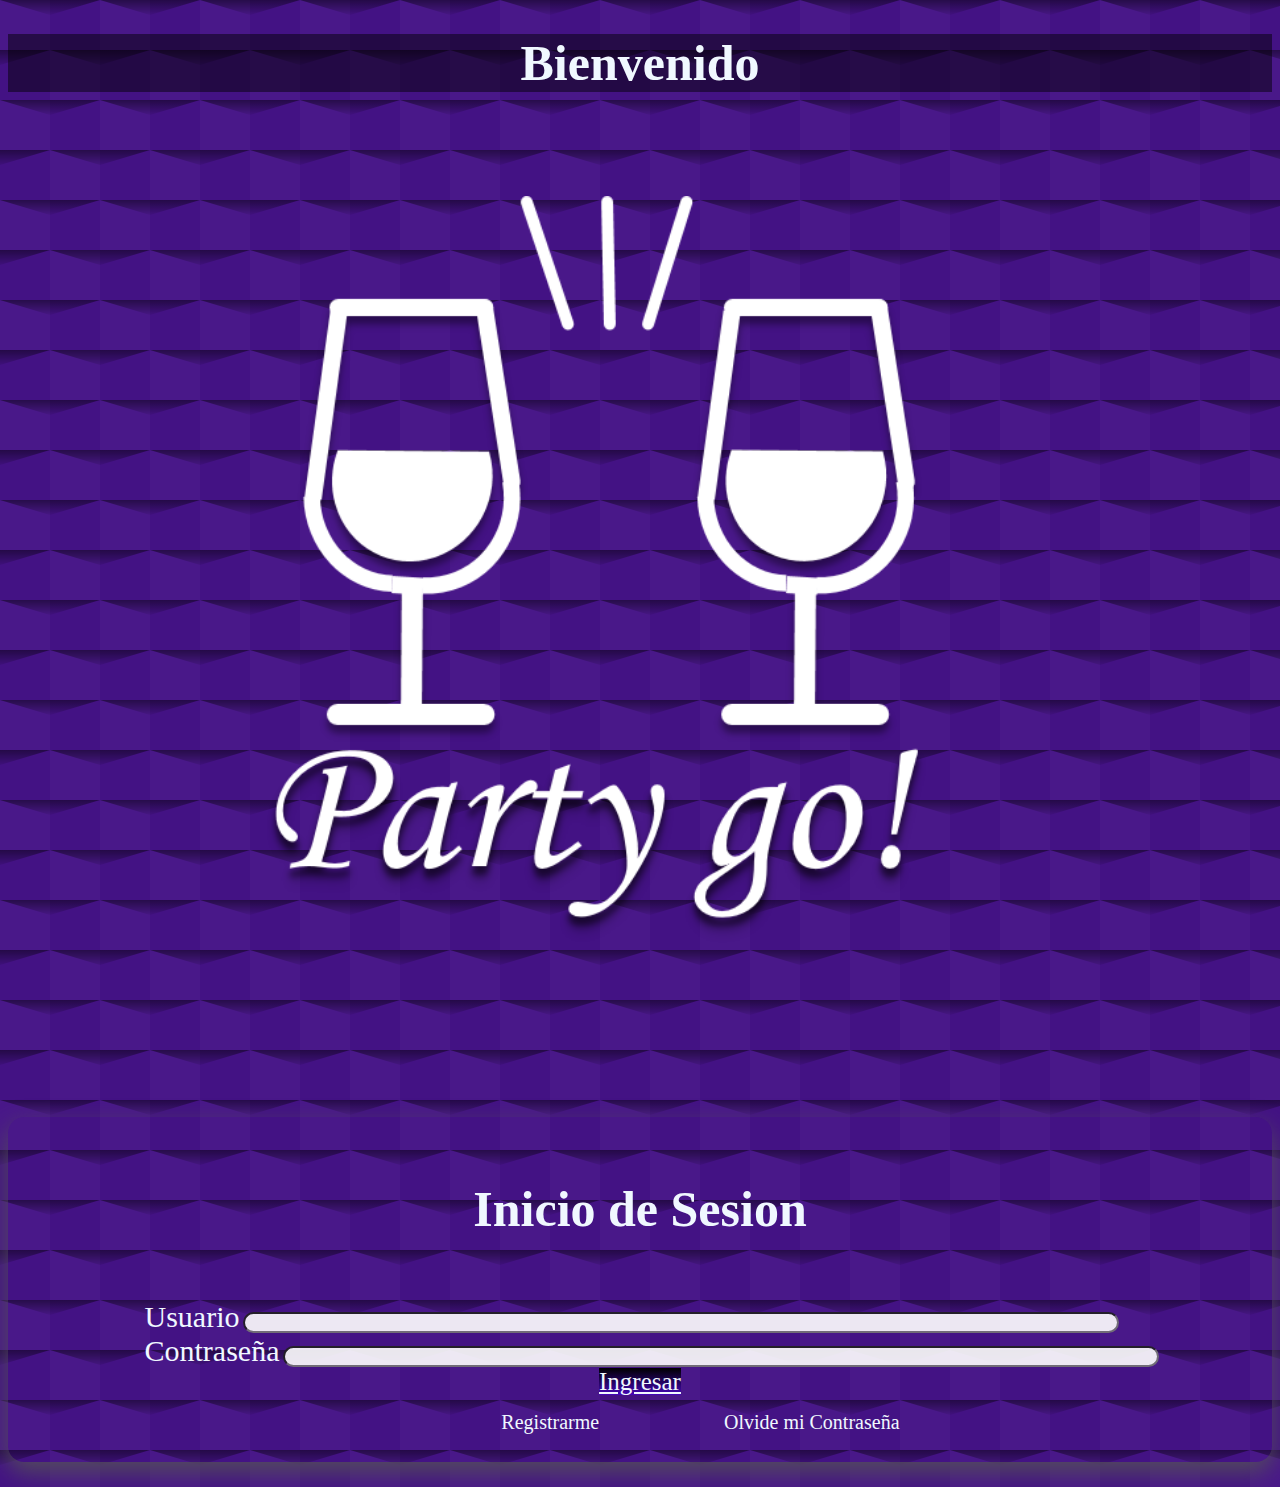
<file: index.html>
<!DOCTYPE html>
<html lang="en">
<head>
    <meta charset="UTF-8">
    <meta http-equiv="X-UA-Compatible" content="IE=edge">
    <meta name="viewport" content="width=device-width, initial-scale=1.0">
    <title>Party Go Login</title>
    <!--Bootstrap-->
    <link href="https://cdn.jsdelivr.net/npm/bootstrap@5.0.2/dist/css/bootstrap.min.css" rel="stylesheet" integrity="sha384-EVSTQN3/azprG1Anm3QDgpJLIm9Nao0Yz1ztcQTwFspd3yD65VohhpuuCOmLASjC" crossorigin="anonymous">
    <script src="https://cdn.jsdelivr.net/npm/bootstrap@5.0.2/dist/js/bootstrap.bundle.min.js" integrity="sha384-MrcW6ZMFYlzcLA8Nl+NtUVF0sA7MsXsP1UyJoMp4YLEuNSfAP+JcXn/tWtIaxVXM" crossorigin="anonymous"></script>
    <!--CSS-->
    <link rel="stylesheet" href="./LoginG.css">
    <!--Fond Awesome-->
</head>
<body>
    <div id="div">
        <h1>Bienvenido</h1>
    </div>
<!--Div Principal-->

        <div id="DivPrincipal" class="container">

         <div class="row">
            <!--Div izquierdo-->
            <div id="DivIzquierdo"  class="col">
                <img id="icono" src="./StyleLogin/Icono_Login.png" alt="">
            </div>
             <div   id="linea"class="col col-1"> 
                    <div id="LineaSeparadora"> </div>
                  
             </div>
            <!--Div derecho-->
            <div id="DivDerecho" class="col">
             
                <form>
                    <h3 id="Titulo">Inicio de Sesion</h3>
                    <div  class="mb-3">
                      <label for="exampleInputEmail1" class="form-label">Usuario</label>
                      <input type="email" class="form-control" id="InputUsuario" aria-describedby="emailHelp">
                    </div>
                    <div class="mb-3">
                      <label for="exampleInputPassword1" class="form-label">Contraseña</label>
                      <input type="password" class="form-control" id="InputContraseña">
                    </div>
                    <div id="campoBoton">
                        <a type="submit" id="botonIngresar" href="../MainBusiness/PMainBusiness.html"  class="btn btn-primary">Ingresar</a>
                    </div>
                     <div id="botonesUltimos">
                     <a  href="./Registre/Registre.html"type="submit" id="boton">Registrarme</a>
                     
                     <a type="submit" id="boton">Olvide mi Contraseña</a>
                     </div>
                  </form>
            </div>

        </div>
        </div>



</body>
</html>
</file>
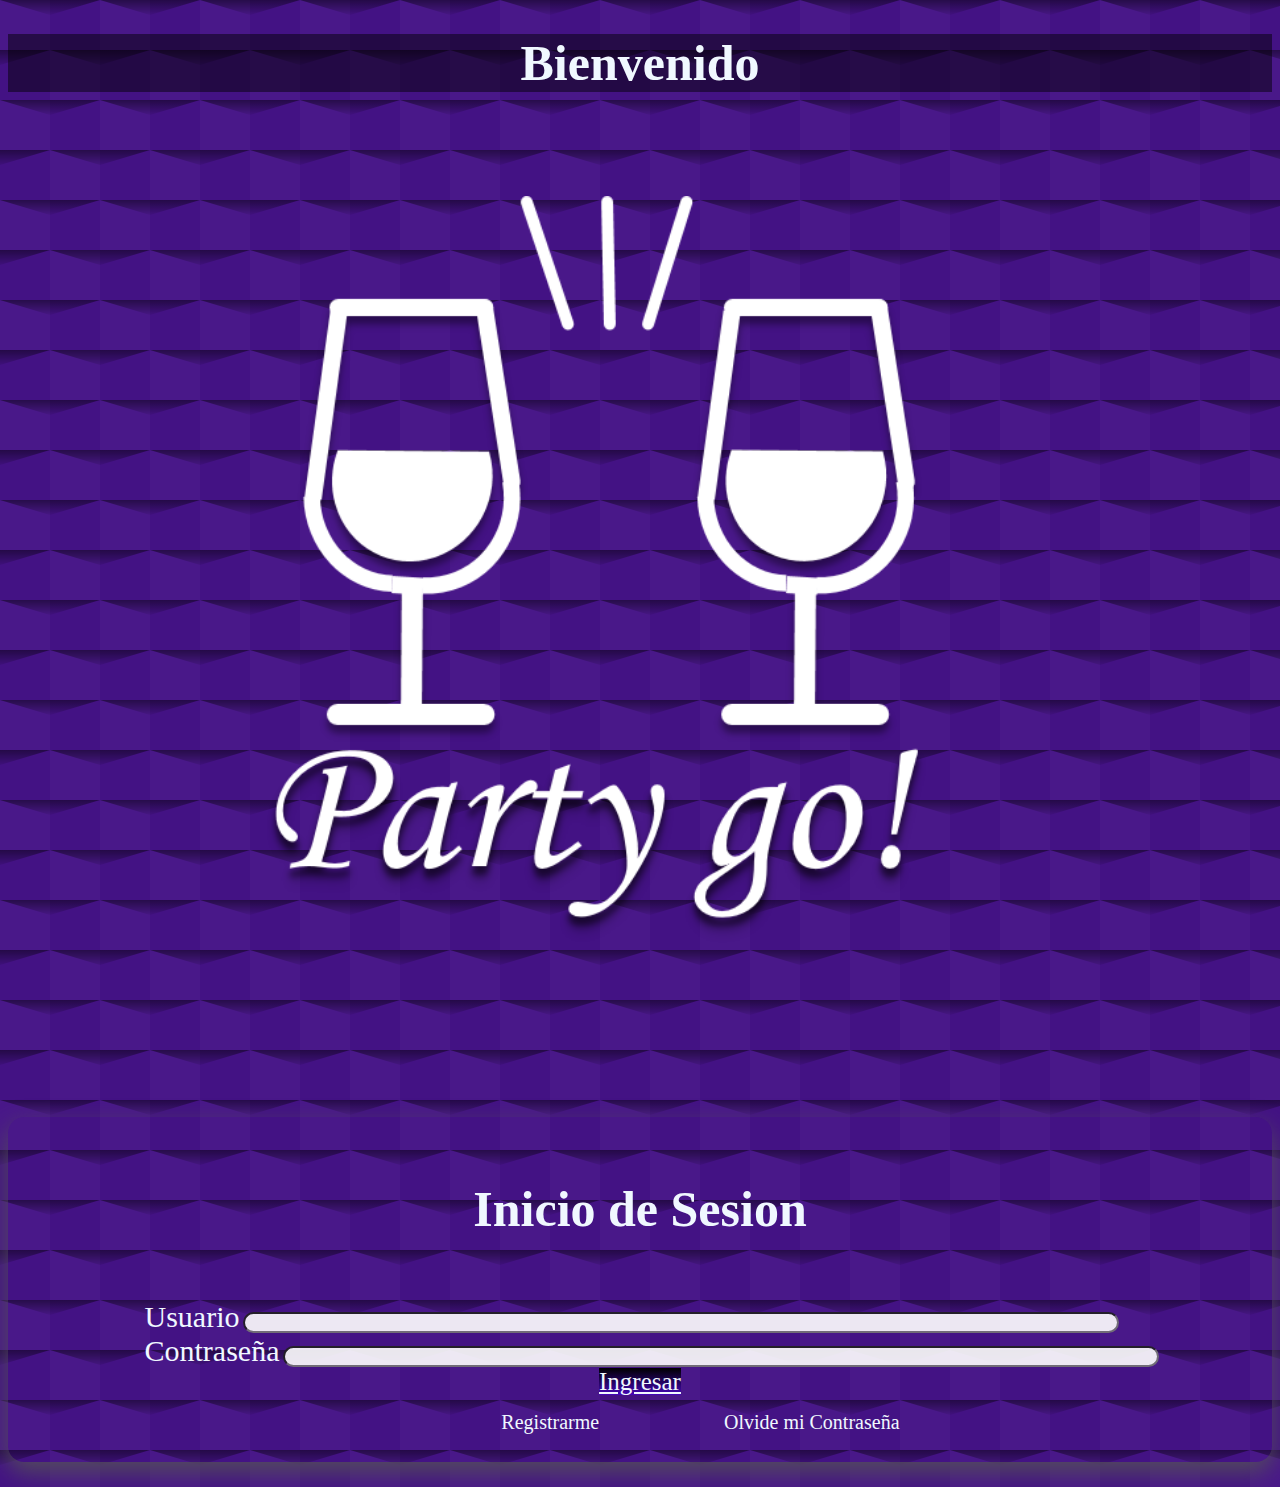
<file: LoginG.html>
<!DOCTYPE html>
<html lang="en">
<head>
    <meta charset="UTF-8">
    <meta http-equiv="X-UA-Compatible" content="IE=edge">
    <meta name="viewport" content="width=device-width, initial-scale=1.0">
    <title>Party Go Login</title>
    <!--Bootstrap-->
    <link href="https://cdn.jsdelivr.net/npm/bootstrap@5.0.2/dist/css/bootstrap.min.css" rel="stylesheet" integrity="sha384-EVSTQN3/azprG1Anm3QDgpJLIm9Nao0Yz1ztcQTwFspd3yD65VohhpuuCOmLASjC" crossorigin="anonymous">
    <script src="https://cdn.jsdelivr.net/npm/bootstrap@5.0.2/dist/js/bootstrap.bundle.min.js" integrity="sha384-MrcW6ZMFYlzcLA8Nl+NtUVF0sA7MsXsP1UyJoMp4YLEuNSfAP+JcXn/tWtIaxVXM" crossorigin="anonymous"></script>
    <!--CSS-->
    <link rel="stylesheet" href="./LoginG.css">
    <!--Fond Awesome-->
</head>
<body>
    <div id="div">
        <h1>Bienvenido</h1>
    </div>
<!--Div Principal-->

        <div id="DivPrincipal" class="container">

         <div class="row">
            <!--Div izquierdo-->
            <div id="DivIzquierdo"  class="col">
                <img id="icono" src="./StyleLogin/Icono_Login.png" alt="">
            </div>
             <div   id="linea"class="col col-1"> 
                    <div id="LineaSeparadora"> </div>
                  
             </div>
            <!--Div derecho-->
            <div id="DivDerecho" class="col">
             
                <form>
                    <h3 id="Titulo">Inicio de Sesion</h3>
                    <div  class="mb-3">
                      <label for="exampleInputEmail1" class="form-label">Usuario</label>
                      <input type="email" class="form-control" id="InputUsuario" aria-describedby="emailHelp">
                    </div>
                    <div class="mb-3">
                      <label for="exampleInputPassword1" class="form-label">Contraseña</label>
                      <input type="password" class="form-control" id="InputContraseña">
                    </div>
                    <div id="campoBoton">
                        <a type="submit" id="botonIngresar" href="../MainBusiness/PMainBusiness.html"  class="btn btn-primary">Ingresar</a>
                    </div>
                     <div id="botonesUltimos">
                     <a  href="./Registre/Registre.html"type="submit" id="boton">Registrarme</a>
                     
                     <a type="submit" id="boton">Olvide mi Contraseña</a>
                     </div>
                  </form>
            </div>

        </div>
        </div>



</body>
</html>
</file>
<file: LoginG.css>
body{
  /*  background-image: url(./StyleLogin/FondoLogin.jpg);*/

  background-color: #491889;
background-image: url("data:image/svg+xml,%3Csvg xmlns='http://www.w3.org/2000/svg' width='100' height='100' viewBox='0 0 200 200'%3E%3Cdefs%3E%3ClinearGradient id='a' gradientUnits='userSpaceOnUse' x1='100' y1='33' x2='100' y2='-3'%3E%3Cstop offset='0' stop-color='%23000' stop-opacity='0'/%3E%3Cstop offset='1' stop-color='%23000' stop-opacity='1'/%3E%3C/linearGradient%3E%3ClinearGradient id='b' gradientUnits='userSpaceOnUse' x1='100' y1='135' x2='100' y2='97'%3E%3Cstop offset='0' stop-color='%23000' stop-opacity='0'/%3E%3Cstop offset='1' stop-color='%23000' stop-opacity='1'/%3E%3C/linearGradient%3E%3C/defs%3E%3Cg fill='%233f0e80' fill-opacity='0.6'%3E%3Crect x='100' width='100' height='100'/%3E%3Crect y='100' width='100' height='100'/%3E%3C/g%3E%3Cg fill-opacity='0.5'%3E%3Cpolygon fill='url(%23a)' points='100 30 0 0 200 0'/%3E%3Cpolygon fill='url(%23b)' points='100 100 0 130 0 100 200 100 200 130'/%3E%3C/g%3E%3C/svg%3E");
}

#div{
  text-align:center;
  margin-top: 2%;
  color: aliceblue;
  font-family: Monotype Corsiva;
  background-color: rgba(0, 0, 0, 0.473);
}
#div h1{
  font-size: 50px;
 
}
#DivPrincipal{
margin-top: 2%;
}
/* Div izquierdo */
#DivIzquierdo{
padding-left: 8%;
padding-right: 0%;
padding-top: 1%;
}
#icono{
  width: 80%;
  padding: 5% 1% 1% 1%; 
}
/* Div Linea Separadora*/
#linea{
  text-align:center;
}
/*  Linea Separadora*/
#LineaSeparadora{
  width: 3%;
  height: 98%;
  background-color: aliceblue;
  border-radius: 80%;
 
}
/* Div Derecho*/ 
#DivDerecho{
  margin-top: 1%;
  padding: 1%;
  border-radius: 1rem;
  background-color: transparent;/*#00ff55;*/
box-shadow:0 10px 25px rgb(83, 76, 92);
margin-bottom: 2%;

  }

  /* Div Derecho Titulo*/ 
 #DivDerecho h3{
    text-align: center;
    margin-bottom: 5%;
    font-family: Monotype Corsiva;
    font-size: 50PX;
    color: aliceblue;
  }
  #DivDerecho label{
    margin-left: 10%;
    font-family: Monotype Corsiva;
    font-size: 30PX;
    color: aliceblue;
    

  }
  /* Div Derecho Input*/ 
  #InputUsuario, #InputContraseña{
    background-color: rgb(255, 255, 255);
    border-radius: 25px 25px 25px 25px;
    width: 70%;
    margin-left: auto;
    margin-right: auto;
    opacity: 90%;
  }

  /*  Boton*/ 
  #campoBoton{
    text-align:center;   
  }
   /* Campo Div  Boton*/ 
  #botonIngresar{
     padding: 0%;
    background: linear-gradient( black, #4507b8);
    width: 60%;
    font-family: Monotype Corsiva;
    font-size: 25PX;
    color: aliceblue;
    border: wheat;
  }
  #botonIngresar:hover{
    
    box-shadow: 0 12px 16px rgba(255, 255, 255, 0.658);
  }
  #botonesUltimos{
    text-align: center;
    padding: 15px;
  }
  #boton{
    background-color: transparent;
    color: aliceblue;
    font-family: Monotype Corsiva;
    border: none;
    font-size: 20px;
    margin-left: 10%;
    text-decoration: none;
    
  }
</file>
